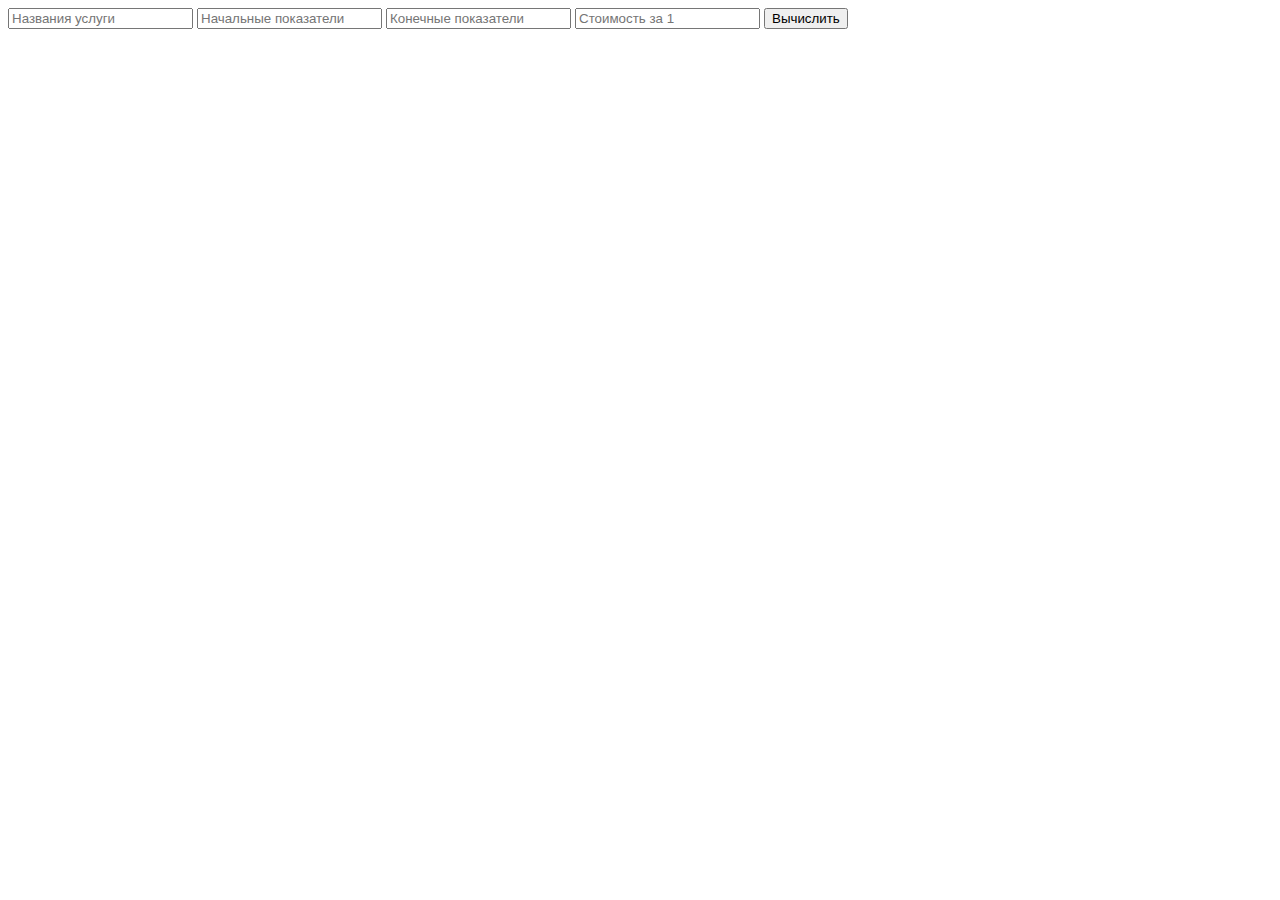
<file: index.html>
<html>
	
	<head>
		<meta charset="utf-8">
		<script src="https://code.jquery.com/jquery-3.5.1.min.js" integrity="sha256-9/aliU8dGd2tb6OSsuzixeV4y/faTqgFtohetphbbj0=" crossorigin="anonymous">
		</script>
		<script src="assets/js/main.js" type="text/javascript"></script>
		
	</head>
	<body>
		<div class="main_widow">
		  <input name = "name" placeholder="Названия услуги">
		  <input name = "in" placeholder="Начальные показатели">
		  <input name = "after" placeholder="Конечные показатели">
		  <input name = "rate" placeholder="Стоимость за 1">
		  <button id = "cout">Вычислить</button>
	  	  <p id = "out"></p>
	  	</div>
	</body>
</html>
</file>
